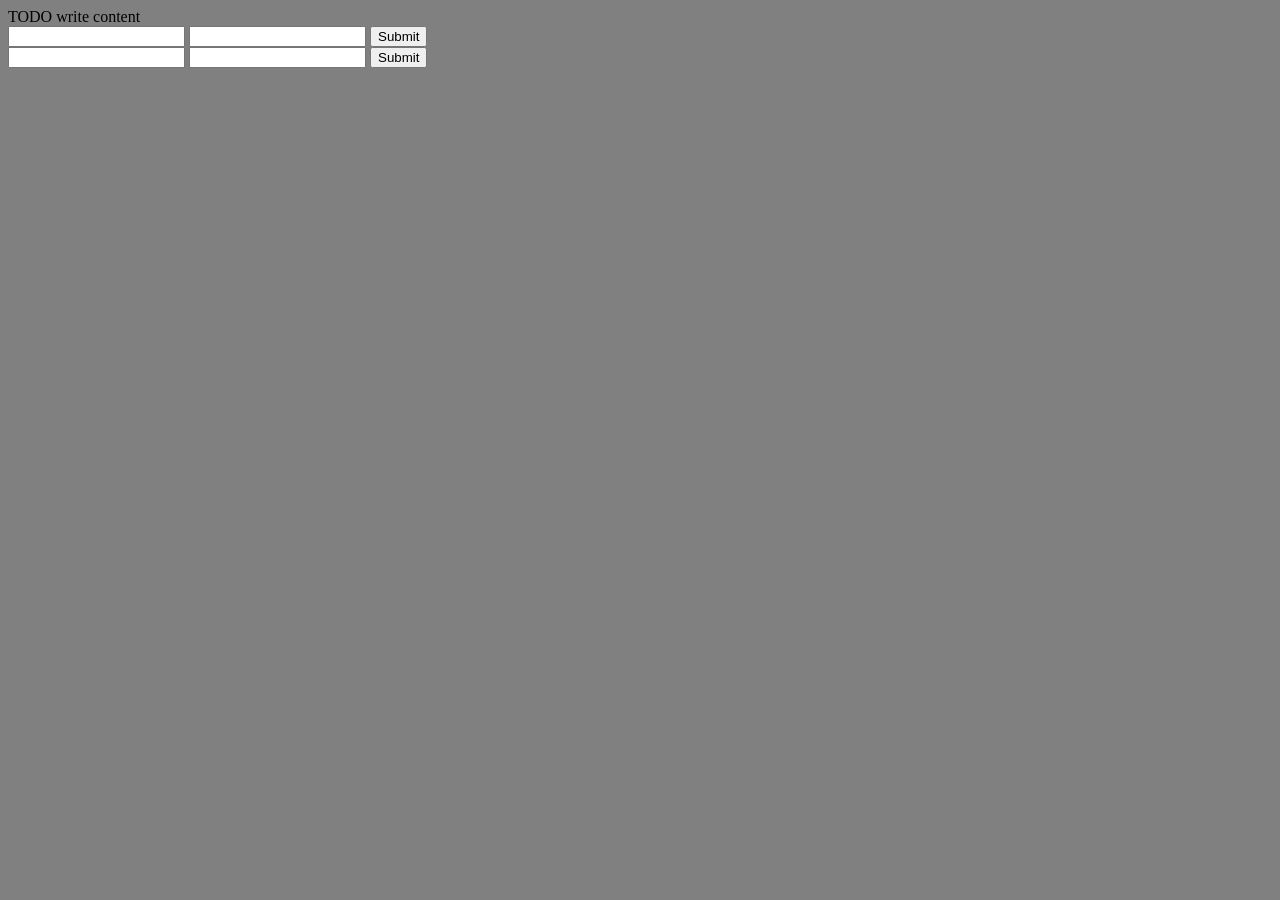
<file: WebApplicaltionusingServelt/src/main/webapp/index.html>
<!DOCTYPE html>
<html>
<head>
<meta charset="ISO-8859-1">
<title>TODO supply a title</title>
<meta charset="UTF-8">
<meta name="viewport" content="width=device-width, initial-scale=1.0">
</head>
<body bgcolor="gray">
	<div>TODO write content</div>
	<form action="MyServelt" method="post">
		<input type="text" name="fname">
		<!-- comment -->
		<input type="text" name="lname">
		<!-- comment -->
		<input type="submit" name="submit">
	</form>
	<form action="MyServelt" method="get">
		<input type="text" name="specialization">
		<!-- comment -->
		<input type="text" name="topic">
		<!-- comment -->
		<input type="submit" name="submit">
	</form>
</body>
</html>
</file>
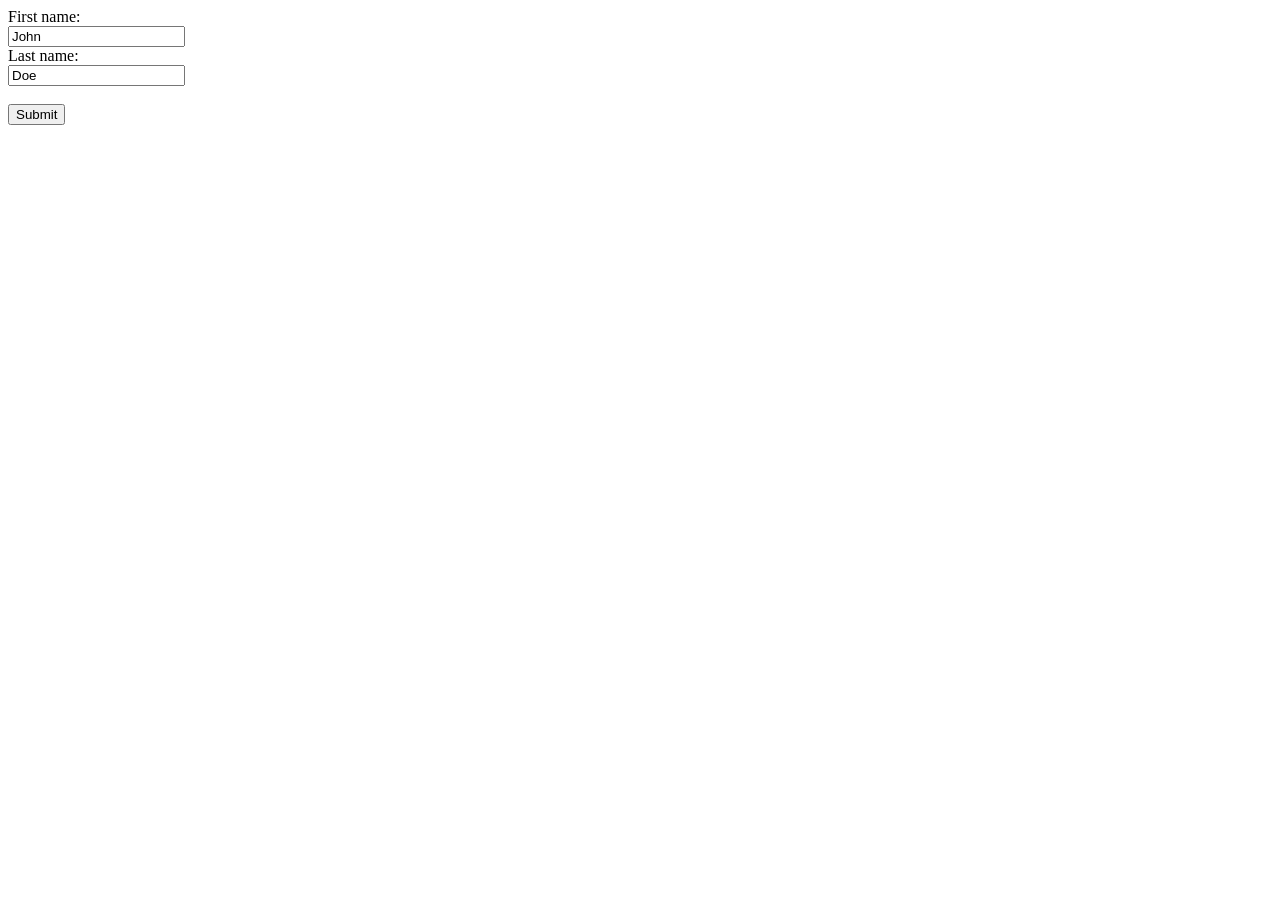
<file: WebApplication1/src/main/webapp/indexnew.html>
<!DOCTYPE html>
<html>
<head>
<meta charset="ISO-8859-1">
<title>Insert title here</title>
</head>
<body>
  <form>
<label for="fname">First name:</label><br>
<input type="text" id="fname" name="fname" value="John"><br>
<label for="lname">Last name:</label><br>
<input type="text" id="lname" name="lname" value="Doe"><br><br>
<input type="submit" value="Submit">
</form>
  
  </form>
</body>
</html>
</file>
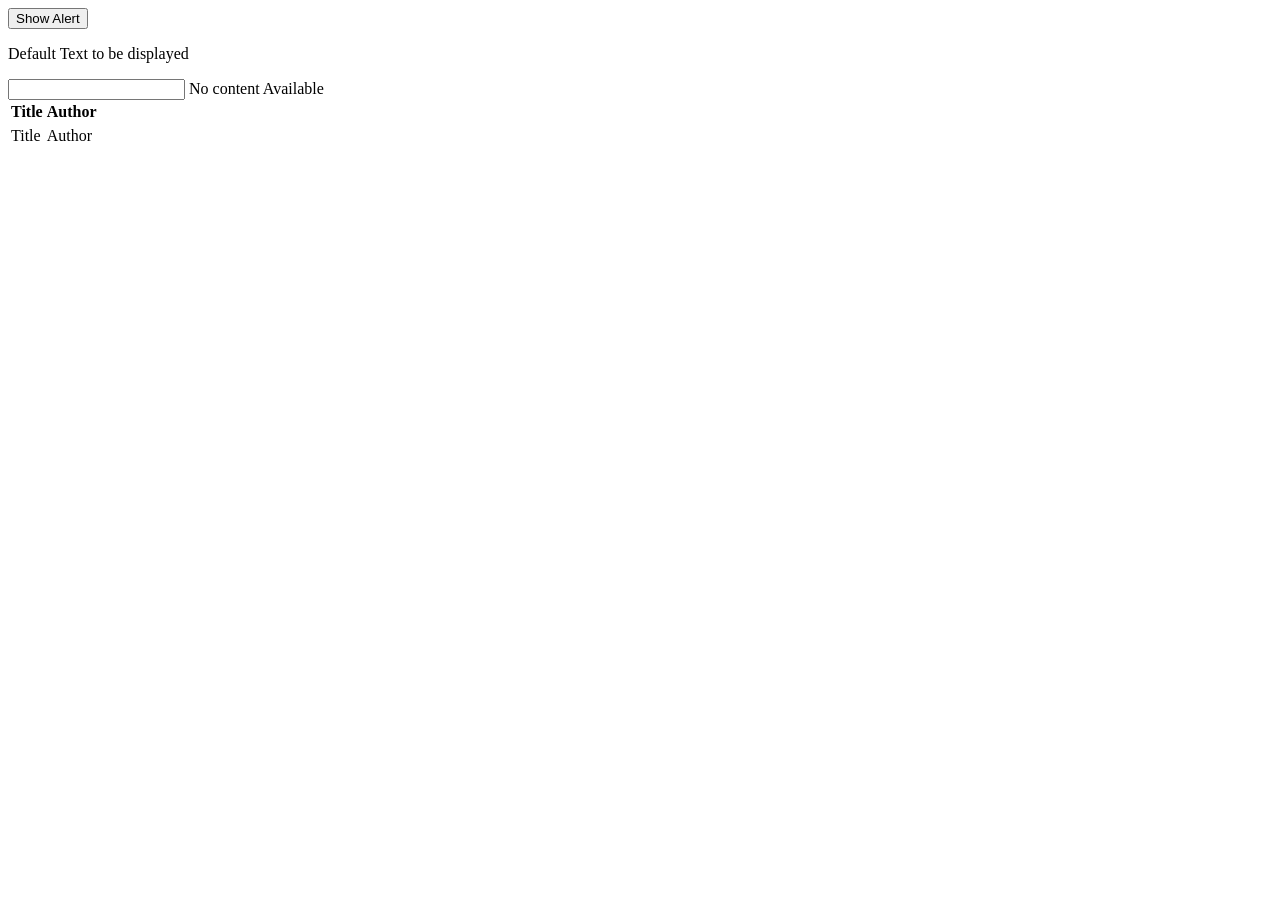
<file: SpringGraadleProject3/src/main/resources/templates/index1.html>
<!DOCTYPE html>
<html>
<head>
<meta charset="ISO-8859-1">
<title>Insert title here</title>
<!-- <link href="style.css"> -->
</head>
<body>

<button type="button" th:onclick="showAlert()">Show Alert</button>
	<!--Welcome to Thymeleaf -->
	<p th:text="${myobj}">Default Text to be displayed</p>
	<p the:text="$books"></p>
	<input type="text" name="userName" th:value="${myobj}" />


	<table>
		<thead>
			<tr>
				<th>Title</th>
				<th>Author</th>
			</tr>
		</thead>
		
		<tr th:if="${#lists.isEmpty(mybooks)}">No content Available
		</tr>
		
		<tbody>
             <tr th:each="book : ${mybooks}">
				<td><span th:text="${book.title}"> Title </span></td>
				<td><span th:text="${book.author}"> Author </span></td>
			</tr>
		
		</tbody>
	</table>
</body>
</html>
</file>
